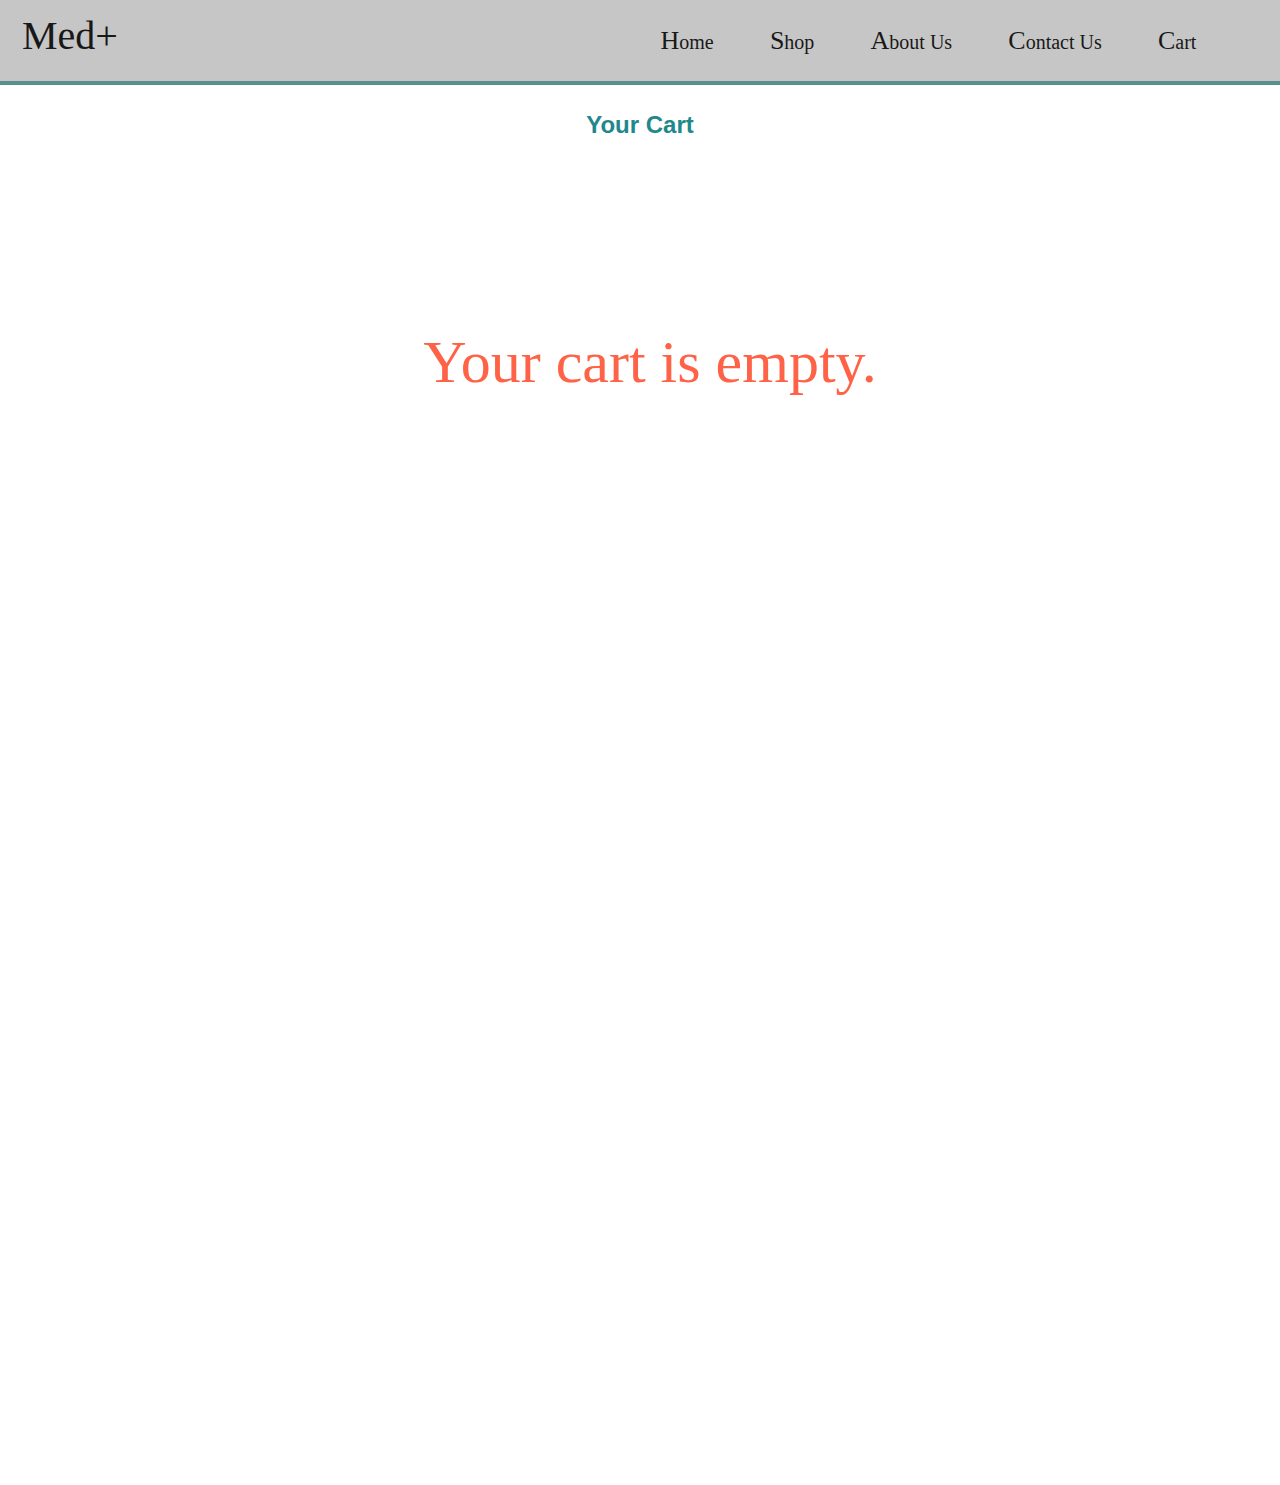
<file: cart.html>
<!DOCTYPE html>
<html lang="en">
  <head>
    <meta charset="UTF-8" />
    <meta name="viewport" content="width=device-width, initial-scale=1.0" />
    <title>Cart Page</title>
    <link rel="stylesheet" href="style.css" />
  </head>
  <body>
    <header class="container">
      <nav class="navigation">
        <h1>Med+</h1>
        <a href="index.html" id="a1">Home</a>
        <a href="shop.html">Shop</a>
        <a href="About.html">About Us</a>
        <a href="Contact.html">Contact Us</a>
        <a href="cart.html">Cart</a>
      </nav>
      <hr />
    </header>

    <main class="mcart">
      <h2 class="subH">Your Cart</h2>

      <div id="orderedItems"></div>
      <section id="form" style="visibility: hidden">
        <form class="pForm">
          <hr />
          <h1 id="pHead">Product Order Form</h1>
          <h4 id="hform">Please fill out the required fields to place order</h4>

          <label for="name">Full Name</label><br />
          <input type="text" id="fname" placeholder="First Name" required />
          <input
            type="text"
            id="lname"
            placeholder="Last Name"
            required
          /><br /><br />
          <label for="mail">Email</label><br />
          <input
            type="email"
            id="mail"
            placeholder="sample@gmail.com"
            required
          /><br /><br />
          <label for="number">Phone Number</label><br />
          <input
            type="tel"
            id="number"
            placeholder="1234567890"
            required
          /><br /><br /><br />
          <label for="address">Shipping Address</label><br />
          <div class="lflex">
            <input
              type="address"
              id="address1"
              placeholder="Address line 1"
              required
            /><br /><br />
            <input
              type="address"
              id="address2"
              placeholder="Address line 2"
              required
            /><br /><br />

            <input
              type="address"
              id="code"
              placeholder="Postal/Zip Code"
              required
            /><br /><br />
          </div>
          <div class="lflex2">
            <input
              type="address"
              id="city"
              placeholder="City"
              required
            /><br /><br />
            <input
              type="address"
              id="region"
              placeholder="Region"
              required
            /><br /><br />
            <select>
              <option>India</option>
              <option>America</option>
              <option>Canada</option>
              <option>Russia</option>
              <option>England</option>
              <option>UK</option>
            </select>
          </div>

          <button id="sbtn" type="button" onclick="stored()">Submit</button>
        </form>
        <hr />
        <div class="payment">
          <h2>Select Payment Type Below</h2>

          <input
            type="radio"
            id="CashonDelivery"
            value="Cash on Delivery"
            name="pay"
          />
          <label for="CashonDelivery">Cash on Delivery</label><br />
          <input type="radio" id="upi" value="Pay By any UPI App" name="pay" />
          <label for="upi">Pay By any UPI App</label><br />
          <input type="radio" id="wallet" value="wallet" name="pay" />
          <label for="wallet">Wallet</label><br />
          <input
            type="radio"
            id="cards"
            value="Debit/Credit Cards"
            name="pay"
          />
          <label for="cards">Debit/Credit Cards</label><br />
          <input type="radio" id="net" value="Net Banking" name="pay" />
          <label for="net">Net Banking</label><br />
          <button id="placeOrder" onclick="placeOrder()">Place Order</button>
        </div>
      </section>
    </main>

    <script>
      document.addEventListener("DOMContentLoaded", () => {
        let orderedItems = document.getElementById("orderedItems");
        let cartItems = JSON.parse(localStorage.getItem("cartItems")) || [];
        let totalCost = 0;
        if (cartItems.length === 0) {
          orderedItems.innerHTML = "<p>Your cart is empty.</p>";
        } else {
          cartItems.forEach((item) => {
            let itemDiv = document.createElement("div");
            itemDiv.classList.add("cart-item");

            let img = document.createElement("img");
            img.src = item.image;
            itemDiv.appendChild(img);

            let name = document.createElement("p");
            name.textContent = item.name;
            itemDiv.appendChild(name);

            let cost = document.createElement("h3");
            cost.textContent = `Product Cost: ${item.cost}\\-`;
            cost.id = "pcost";
            itemDiv.appendChild(cost);

            let quantity = document.createElement("h4");
            quantity.textContent = `Product Quantity: ${item.quantity}`;

            quantity.id = "pquantity";
            itemDiv.appendChild(quantity);

            let total = document.createElement("p");
            total.textContent = `Total product cost ${
              item.cost * item.quantity
            }\\-`;
            console.log(item.quantity);
            console.log(item.cost);
            total.id = "ptotal";
            itemDiv.appendChild(total);

            totalc = item.cost * item.quantity;
            totalCost += totalc;
            console.log(totalCost);

            orderedItems.appendChild(itemDiv);
          });

          let itemDiv2 = document.createElement("div");
          itemDiv2.classList.add("cart-item2");
          let costH = document.createElement("h2");
          costH.textContent = `Total Products Cost is :${totalCost}\\-`;
          itemDiv2.appendChild(costH);
          let placeOrder = document.createElement("a");
          placeOrder.textContent = "Fill the Form to Continue";
          placeOrder.href = "#form";
          placeOrder.id = "oPlace";
          itemDiv2.appendChild(placeOrder);
          orderedItems.appendChild(itemDiv2);
          let oPlace = document.getElementById("oPlace");
          oPlace.onclick = () => {
            let form = document.getElementById("form");
            form.style.visibility = "visible";
          };
        }
      });

      let fName = document.getElementById("fname");
      let lName = document.getElementById("lname");
      let mail = document.getElementById("mail");
      let number = document.getElementById("number");
      let address1 = document.getElementById("address1");
      let address2 = document.getElementById("address2");
      let city = document.getElementById("city");
      let region = document.getElementById("region");
      let code = document.getElementById("code");
      function stored(e) {
        if (
          fName.value === "" ||
          lName.value === "" ||
          mail.value === "" ||
          number.value === "" ||
          address1.value === "" ||
          address2.value === "" ||
          city.value === "" ||
          region.value === "" ||
          code.value === ""
        ) {
          alert("please fill the form");
        } else {
          alert(
            "Your Address Saved Successfully.Please select Payment Type Below"
          );
          fName.value = "";
          lName.value = "";
          mail.value = "";
          number.value = "";
          address1.value = "";
          address2.value = "";
          city.value = "";
          region.value = "";
          code.value = "";
        }
      }

      function placeOrder() {
        alert("Your Order Placed Successfully.Visit AGAIN🙂");
      }
    </script>
  </body>
</html>
</file>
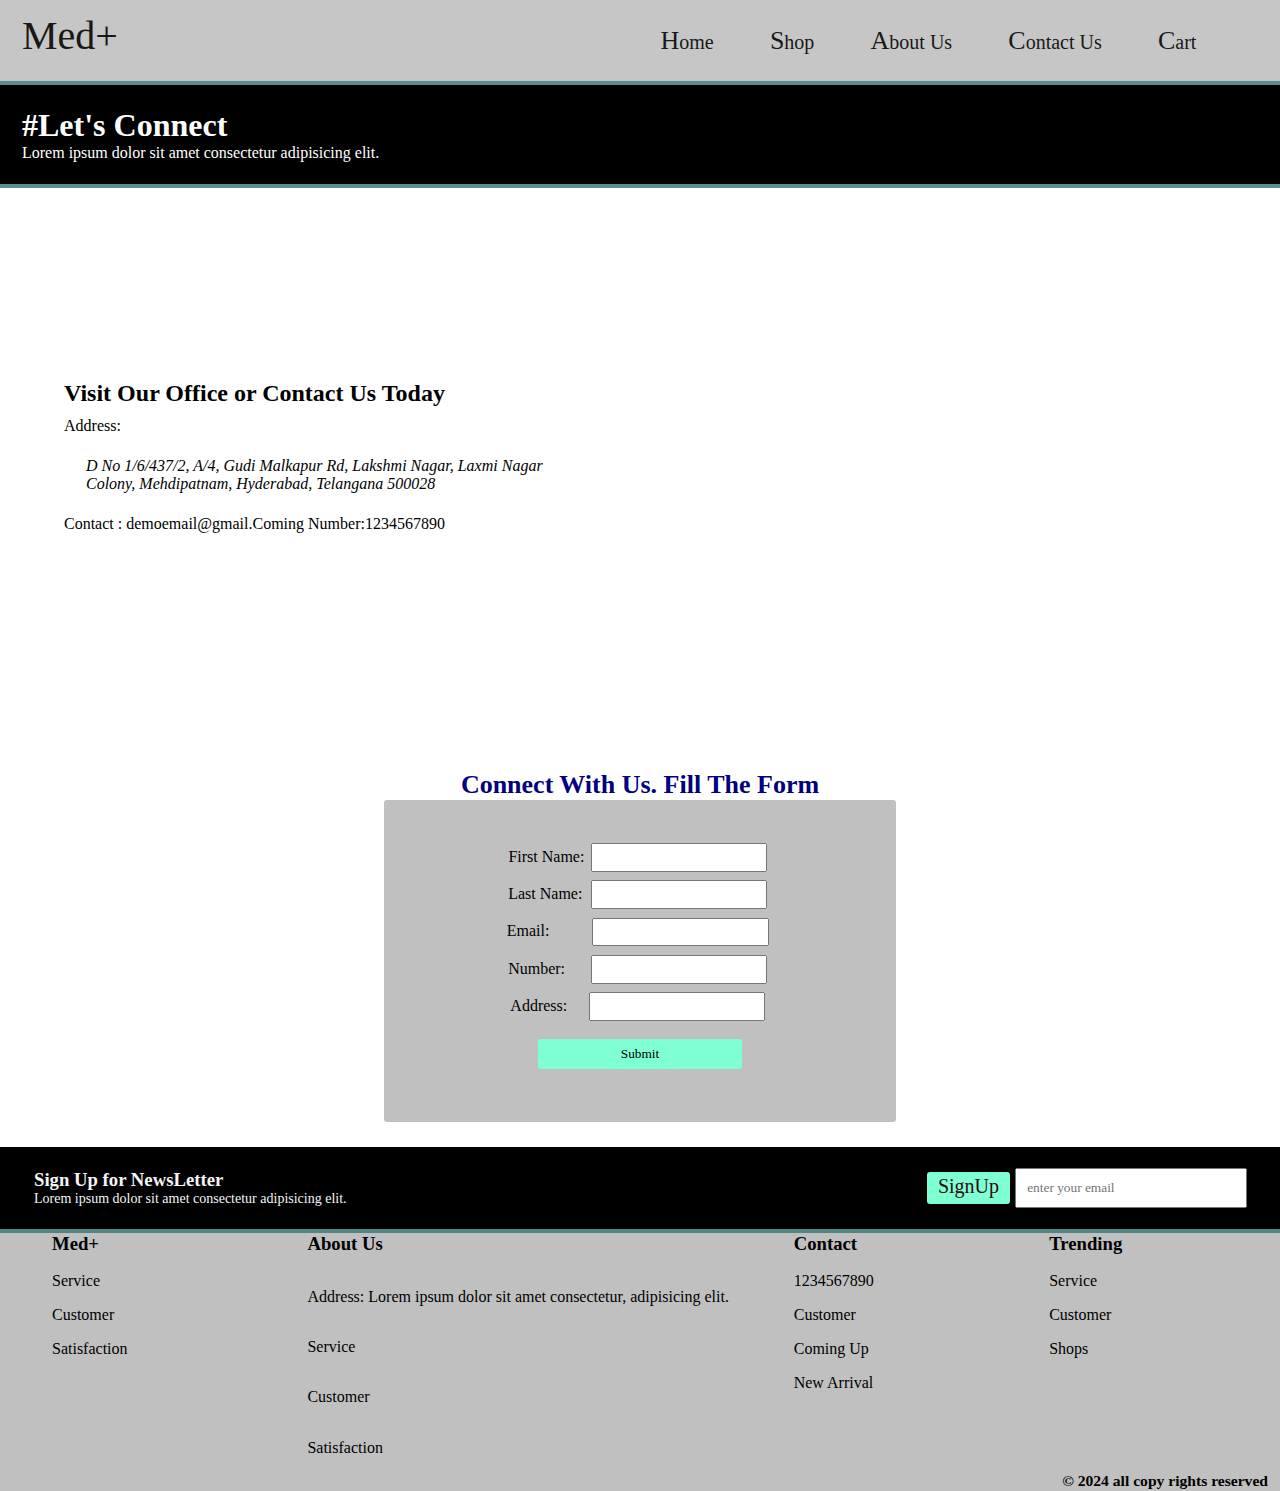
<file: Contact.html>
<!DOCTYPE html>
<html lang="en">
<head>
    <meta charset="UTF-8">
    <meta name="viewport" content="width=device-width, initial-scale=1.0">
    <title>Contact Page</title>
    <link rel="stylesheet" href="style.css">
</head>
<body>
    <head class="container">
        <nav class="navigation">
            <h1>Med+</h1>
            <a href="index.html" id="a1">Home</a>
            <a href="shop.html">Shop</a>
            <a href="About.html">About Us</a>
            <a href="Contact.html">Contact Us</a>
            <a href="cart.html">Cart</a>
        </nav>
        
    </head>
    <hr>   

    <main>
        <div class="know">
            <h1>#Let's Connect</h1>
            <p>Lorem ipsum dolor sit amet consectetur adipisicing elit.</p>
        </div>
       <hr>
<div class="contact">
 <div class="address">
    <h2>Visit Our Office or Contact Us Today</h2>
    <p>
        Address:   <address>
            D No 1/6/437/2, A/4, Gudi Malkapur Rd, Lakshmi Nagar, Laxmi Nagar Colony, Mehdipatnam, Hyderabad, Telangana 500028
        </address>
    Contact : demoemail@gmail.Coming
    Number:1234567890
</p>
 </div>
    <div class="map">
        <iframe 
        src="https://www.google.com/maps/embed?pb=!1m18!1m12!1m3!1d7649.432067206283!2d81.52067044430078!3d16.540427586837424!2m3!1f0!2f0!3f0!3m2!1i1024!2i768!4f13.1!3m3!1m2!1s0x3a37d2a69bacd6bd%3A0x4d7ca34bde8638fb!2sMedPlus%20Bhimavaram%20Pp%20Road!5e0!3m2!1sen!2sin!4v1728109531818!5m2!1sen!2sin" 
        width="600" height="450" style="border:0;" 
        allowfullscreen="" loading="lazy" referrerpolicy="no-referrer-when-downgrade"></iframe>
    </div>

</div>
<h2 class="h2">Connect With Us. Fill The Form</h2>
<div class="form">
    
  <form>
    <label for="firstName">First Name:</label>
    <input type="text" id="firstName" required><br>
    <label for="lastName">Last Name:</label>
    <input type="text" id="lastName" required><br>
    <label for="email">Email:</label>
    <input type="email" id="email" required><br>
    <label for="number">Number:</label>
    <input type="tel" id="number" required><br>
    <label for="address">Address:</label>
    <input type="address" id="address" required><br>
    <button id="btn" type="button">Submit</button>
</form> 
</div>
   

       </main>

    <footer id="bottomm">
        <div class="signup">
           <div class="news">
            <h3>Sign Up for NewsLetter</h3>
            <p>Lorem ipsum dolor sit amet consectetur adipisicing elit.</p>
           </div>
           <div class="email">
            <label for="signup" id="signupbtn">SignUp</label>
            <input type="email" id="signup" placeholder="enter your email" >
           </div>
            
           
        </div>   
        <hr class="hr2">
            <div class="data">
            <div>
                <h3>Med+</h3>
                <p>Service</p>
                <p>
                    Customer
                </p>
                <p>Satisfaction</p>
            </div>
            <div>
                <h3>About Us</h3>
                <p>Address: Lorem ipsum dolor sit amet consectetur, adipisicing elit.</p>
                <p>Service</p>
                <p>
                    Customer
                </p>
                <p>Satisfaction</p>
            </div>
            <div>
                <h3>Contact</h3>
                <p>1234567890</p>
                <p>Customer</p>
                <p>Coming Up</p>
                <p>New Arrival</p>
            </div>
            <div>
                <h3>Trending</h3>
                <p>Service</p>
                <p>Customer</p>
                <p>Shops</p>
            </div>
        </div>
            <h3 class="copyright"><small>&copy; 2024 all copy rights reserved</small></h3>
        </footer>
        <script src="script2.js"></script>
</body>
</html>
</file>
<file: style.css>
* {
  margin: 0;
  padding: 0;
  box-sizing: border-box;
  font-family: cursive;
}
.navigation {
  width: 100%;
  font-size: 20px;
  background-color: silver;
  opacity: 90%;
}
hr {
  border: 2px solid rgba(61, 122, 122, 0.842);
}
.navigation h1 {
  display: inline;
  margin-left: 22px;
  font-weight: lighter;
}
.navigation a {
  text-decoration: none;
  display: inline-block;
  padding: 2%;
  color: black;
}
.navigation a::first-letter {
  font-size: 26px;
}
#a1 {
  margin-left: 40%;
}
.navigation a:hover {
  text-decoration: underline;
  color: rgb(14, 189, 189);
  opacity: 90%;
  font-size: 25px;
}
.pagination img {
  margin-top: 1%;
  height: 80vh;
  border-radius: 10px;
}
.pagination button {
  color: black;
  text-decoration: none;
  padding: 4px 15px;
  display: inline-block;
  font-size: 20px;
  position: absolute;
}
#decrement {
  margin-top: 19%;
  margin-left: -97%;
}
#increment {
  margin-top: 19%;
  margin-left: -5%;
}
button:hover {
  background-color: rgb(40, 238, 40);
  outline: none;
  border: none;
  border-radius: 5px;
  color: beige;
}
#bottomm {
  background-color: silver;
}
.signup {
  background-color: black;
  display: grid;
  grid-template-columns: 1fr 2fr;
}
.email {
  text-align: right;
  font-size: 20px;
  margin-right: 12px;
  padding: 21px;
}
.email input {
  padding: 10px;
  width: 29%;
  outline: none;
}
.email label {
  background-color: aquamarine;
  border-radius: 3px;
  padding-top: 0.35%;
  padding-right: 1.4%;
  padding-bottom: 1%;
  padding-left: 1.4%;
  color: rgb(43, 10, 10);
}
.news {
  margin-left: 12px;
  padding: 22px;
  color: whitesmoke;
  font-family: "Gill Sans", "Gill Sans MT", Calibri, "Trebuchet MS", sans-serif;
}
.news p {
  font-size: 14px;
}
.data {
  margin-left: 52px;
  display: grid;
  grid-template-columns: 1fr 2fr 1fr 1fr;
  justify-content: center;
  align-content: center;
  gap: 2%;
}
.data p {
  margin-top: 7%;
}
.copyright {
  margin-top: 12px;
  text-align: right;
  margin-right: 12px;
}
.know {
  padding: 22px;
  background-color: black;
  color: white;
  font-weight: lighter;
  font-family: "Times New Roman", Times, serif;
}
.know p {
  font-size: 16px;
}
.about {
  background-color: white;
  padding: 5%;
  display: grid;
  grid-template-columns: 1fr 1fr;
}
.contact {
  display: grid;
  grid-template-columns: 1fr 1fr;
}
.address {
  margin: 10%;
  margin-top: 30%;
}
.address address {
  padding: 22px;
}
.address p {
  margin-top: 2%;
}
.map {
  margin: 10%;
}
.form {
  text-align: center;
  background-color: silver;
  margin-left: 30%;
  margin-right: 30%;
  margin-bottom: 2%;
  padding: 3%;
  border-radius: 3px;
}
.h2 {
  color: navy;
  font-family: Georgia, "Times New Roman", Times, serif;
  font-size: 26px;
  text-align: center;
}
.form input {
  margin: 1%;
  padding: 1%;
}
.form #firstName {
  margin-left: 0.5%;
}
.form #email {
  margin-left: 8.9%;
}
.form #number {
  margin-left: 5%;
}
.form #address {
  margin-left: 4%;
}

.form #btn {
  padding: 7px 19%;

  margin: 14px;
  background-color: aquamarine;
  border: none;
  border-radius: 3px;
}

.gridiii {
  display: grid;
  grid-template-columns: repeat(auto-fit, minmax(250px, 1fr));
  gap: 20px;
  justify-content: center;
}

.iteml,
.itemk,
.itemm {
  background-color: #fff;
  padding: 20px;
  border-radius: 10px;
  box-shadow: 0 4px 8px rgba(0, 0, 0, 0.1);
  margin: 10px;
}

.iteml img,
.itemk img,
.itemm img {
  width: 80%;
  border-radius: 50%;
  margin-bottom: 10px;
}
.iteml p,
.itemk p,
.itemm p {
  font-size: 16px;
  color: #555;
  line-height: 1.6;
}
.iteml .n,
.itemk,
.itemm {
  display: flex;
  flex-direction: column;
  align-items: center;
}
img.avatar-icon {
  height: 2px;
  margin-left: 5px;
}
img.heart-icon {
  height: 2px;
  margin-right: 5px;
  fill: red; /* Heart color */
}
#videos {
  text-align: center;
  padding: 20px;
  background-color: #777;
  background-color: pink;
  margin-top: 20px;
  box-shadow: 0 0 20 2px magenta;
}
#videos h1 {
  font-size: 26px;
  color: rgb(162, 39, 162);
  margin-bottom: 20px;
}
#videos h1:hover {
  font-size: 36px;
  color: rgb(53, 7, 138);
  margin-bottom: 20px;
}
#carousel {
  display: flex;
  overflow-x: auto;
  gap: 10px;
  padding: 10px;
  background-color: black;
}
.slide {
  flex: 0 0 auto;
}
#carousel iframe,
#carousel img {
  width: 1000px;
  height: 400px;
  border: 0;
}
.btn:hover {
  background-color: brown;
}
#data {
  clear: both;
  display: grid;
  grid-template-columns: 1fr 1fr 1fr 1fr;
  /* display: flex; */
  text-align: center;
  list-style-type: none;
}
.list {
  background-color: silver;
  margin: 2%;
  height: 57vh;
  border-radius: 6px;
}
#data img {
  width: 70%;
  margin-top: 10%;
  border-radius: 2px;
}
#data p {
  font-weight: lighter;
  color: rgb(102, 102, 46);
}
#data h3 {
  margin-top: 2%;
  color: rgb(79, 46, 5);
}
#data button {
  margin-top: 6%;
  padding: 4%;
  padding-left: 7%;
  padding-right: 7%;
  display: inline-block;
}
.list:hover {
  background-color: lavender;
  margin: 5%;
  /* height: 60vh; */
  padding: 20px;
  border-radius: 16px;
  box-shadow: 3px 0px 6px black, -3px 0px 6px black;
}
#data #details {
  text-align: center;
  margin-left: 24%;
  padding: 10px 34px;
  display: block;
}
.types {
  display: grid;
  grid-template-columns: 0.2fr 0.2fr 0.2fr 0.2fr;
  margin-top: 3%;
  column-gap: 5%;
  margin-left: 20%;
}
.types button {
  padding: 2% 12%;
}
#totalinfo img {
  margin-right: 3%;
  margin-left: 18%;
  margin-top: 1%;
  float: left;
}
#totalinfo h3 {
  padding: 1%;
}
#totalinfo p {
  padding-top: 1%;
  margin-right: 18%;
}
#totalinfo button {
  margin-top: 1.5%;
  padding: 0.5% 3%;
  margin-bottom: 5%;
  margin-right: 2%;
}
#totalinfo #orderedItems {
  float: left;
}
#closeinfo:hover {
  background-color: tomato;
}
#addTo {
  display: inline-block;
  margin-top: 12%;
  background-color: white;
  text-decoration: none;
  color: black;
  padding: 3%;
}
#addTo:hover {
  background-color: rgb(25, 230, 25);
  color: white;
}
#orderedItems {
  display: grid;
  margin-left: 20px;
  margin-bottom: 10%;
}
.mcart p {
  text-align: center;
  font-size: 60px;
  color: tomato;
  margin-top: 15%;
}
.cart-item img {
  width: 15%;
  float: left;
  margin-right: 2%;
}
.cart-item {
  margin-top: 3%;
  margin-left: 10%;
}
.cart-item p {
  text-align: left;
  font-size: 16px;
  color: black;
  margin-top: 0%;
}
#oPlace {
  margin-left: 80%;
  text-decoration: none;
  padding: 1% 4%;
  background-color: silver;
  color: black;
  border-radius: 3px;
}
#oPlace:hover {
  background-color: rgba(19, 216, 19, 0.831);
  color: white;
}
.enable {
  visibility: visible;
}
.subH {
  text-align: center;
  margin-top: 2%;
  font-family: Verdana, Geneva, Tahoma, sans-serif;
  color: rgb(31, 136, 140);
}
#hform {
  font-weight: lighter;
  text-align: center;
  color: #4a4949;
  margin: 3%;
}
.pForm {
  text-align: center;
  background-color: silver;
}
.pForm label {
  margin-left: -38%;
}
.pForm input {
  padding: 1% 3.5%;
}
#pHead {
  text-align: center;
  color: navy;
}
.lflex {
  display: flex;
  margin-bottom: 2%;
  margin-top: 1%;
  gap: 1%;
}
.lflex #address1 {
  margin-left: 18%;
}
.lflex2 {
  display: flex;
  gap: 1%;
}
.lflex2 #city {
  margin-left: 22%;
}
.lflex2 select {
  padding-right: 5%;
}
#sbtn {
  padding: 1% 4%;
  margin-top: 2%;
  margin-bottom: 1%;
}
.payment {
  padding: 20px;
  background-color: lavender;
}
.payment input {
  margin-left: 40%;
  margin-top: 2%;
  padding: 30px;
}
.payment label {
  font-size: 20px;
  font-weight: lighter;
}
.payment h2 {
  text-align: center;
  text-transform: uppercase;
}
.payment button {
  margin-left: 50%;
  padding: 1% 3%;
}
.maindata ol li img {
  height: 30%;
  width: 20%;
}
.list img {
  width: 20%;
  height: 50%;
}
.cart-item2 h2 {
  text-align: center;
  color: lightgreen;
}
.cart-item2 #oPlace {
  margin-left: 70%;
}
</file>
